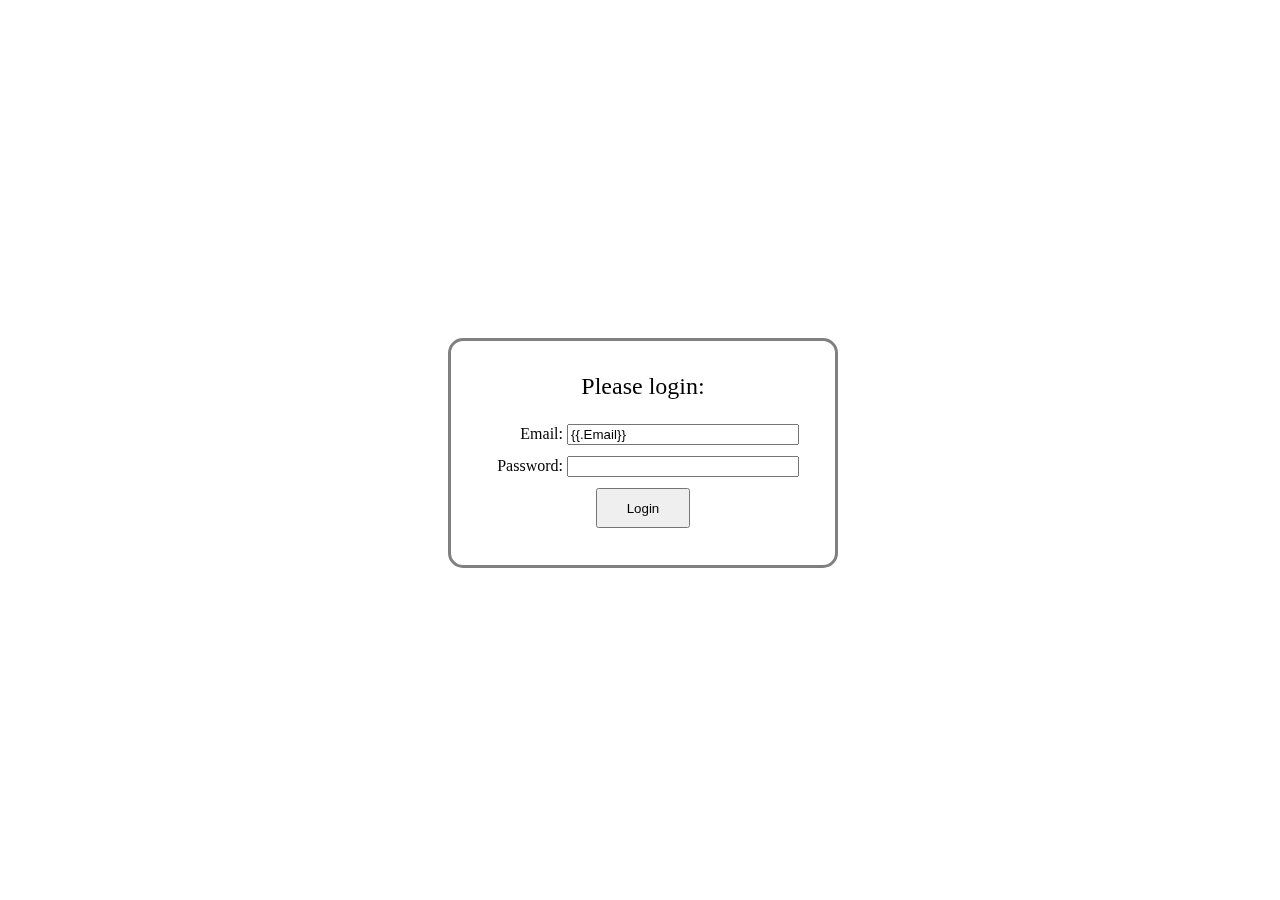
<file: template/login.html>
<!DOCTYPE html>
<html>
  <head>
    <meta charset="utf-8"/>
    <!-- <link rel="stylesheet" type="text/css" href="file:///home/valya/myprogs/yorablog/static/css/login_1471960505.css" /> -->
    <link rel="stylesheet" type="text/css" href="/static/css/login_1471960505.css" />
  </head>
  <body>
    <div class="login">
      <form action="/login/" method="post">
        <div class="header">
          Please login:
        </div>
        <div class="field">
          <label for="email" class="form_label" >Email:</label>
          <input type="text" id="email" name="email" class="form_input" value="{{.Email}}" />
        </div>
        <div class="field">
          <label for="password" class="form_label" >Password:</label>
          <input type="password" id="password" name="password" class="form_input" />
        </div>
        <input type="submit" value="Login" class="form_submit">
      </form>
    </div>
  </body>
</html>
</file>
<file: static/css/login_1471960505.css>
.header {
  text-align: center;
  margin-bottom: 1em;
  font-size: 1.5em;
}

.login {
  width: 20em;
  height: 10em;
  padding: 2em;
  border: 3px solid gray;
  border-radius: 15px;
  position: fixed;
  top: 50%;
  left: 50%;

  margin-top: -7em; /* 1/2 of full height */
  margin-left: -12em; /* 1/2 of full width */

}

.field {
  height: 2em;
}

.form_label {
  display: inline-block;
  text-align: right;
  width: 25%;
}

.form_input {
  display: inline-block;
  width: 70%;
}

.form_submit {
  text-align: center;
  display: block;
  width: 7em;
  height: 3em;
  margin: auto;
}
</file>
